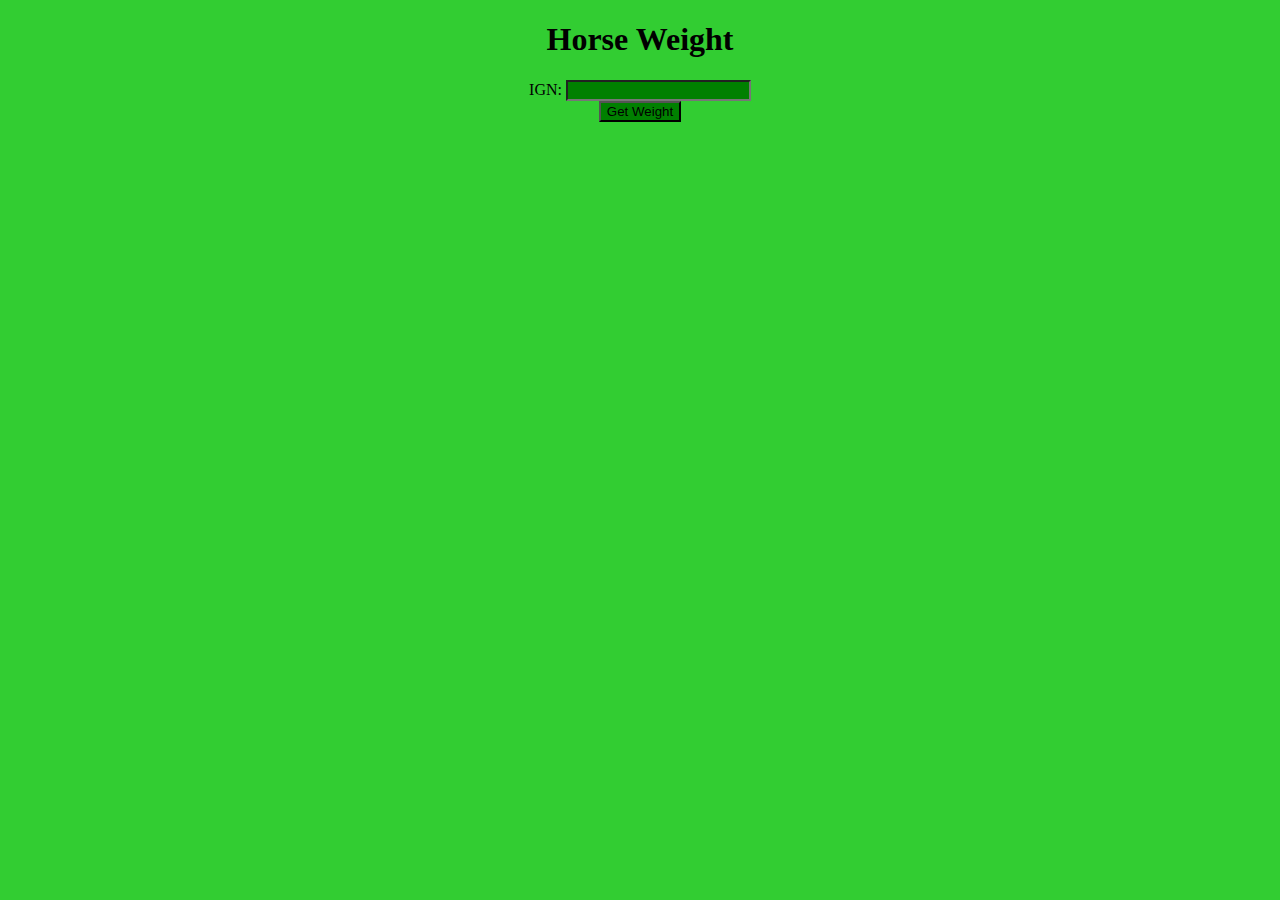
<file: index.html>
<!DOCTYPE html>
<html lang="en">

<head>
    <title>Horse Weight</title>
    <meta charset="utf-8">
    <script src="weight.js"></script>
    <link rel="stylesheet" href="style.css">
</head>

<body>
    <header>
        <h1>
            Horse Weight
        </h1>
    </header>

    <main>
        <label for="ign">IGN:</label>
        <input type="text" id="ign" name="ign"> 
        <br>
        <button type="button" onclick="calc()">Get Weight</button>
        <div id="weight"></div>
    </main>
</body>

</html>
</file>
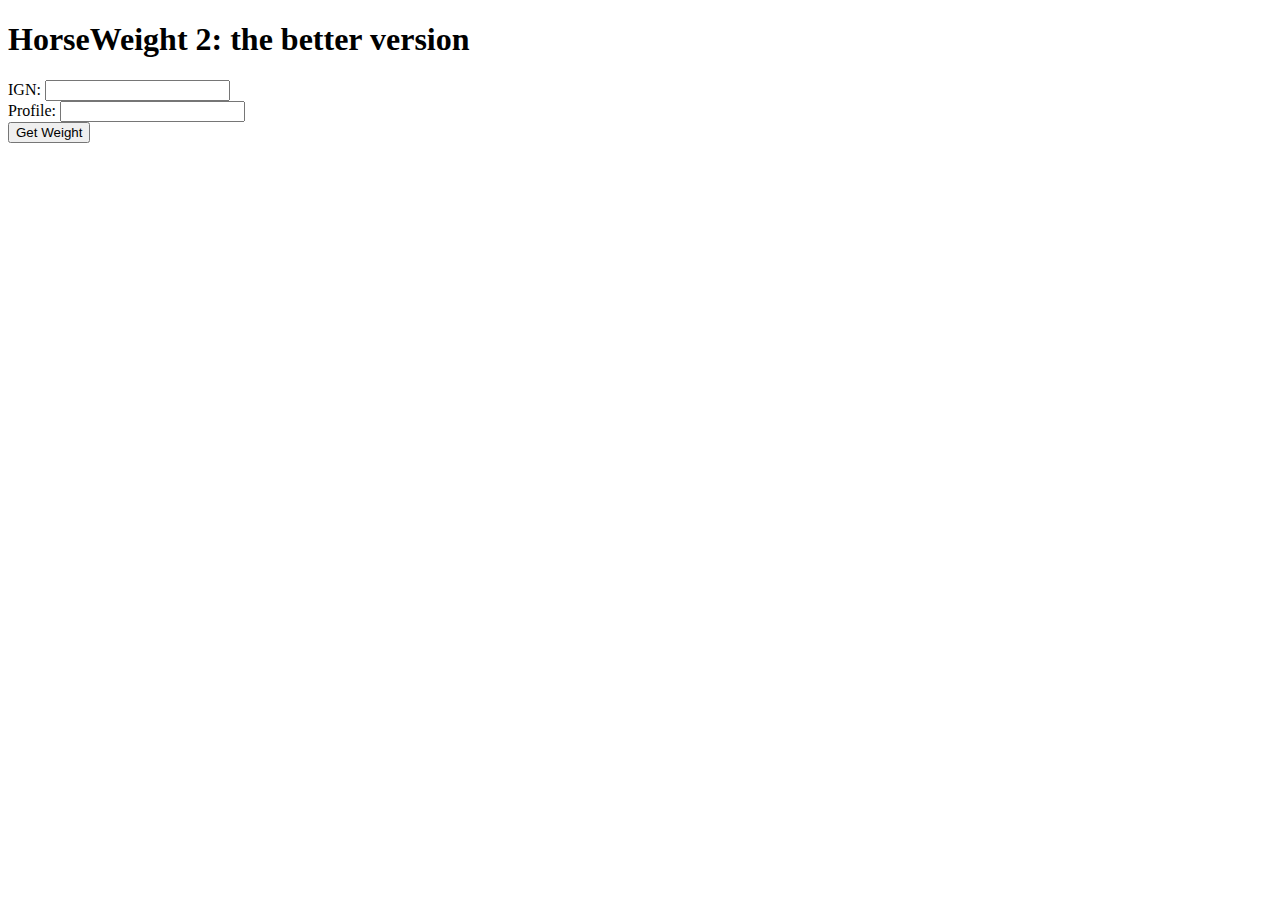
<file: api.html>
<!DOCTYPE html>
<html lang="en">
<head>
    <meta charset="utf-8">
    <title>HorseWeight but with api</title>
    <link type="stylesheet" href="style.css">
    <script src="apiweight.js"></script>
</head>
<body>
    <header>
        <h1>HorseWeight 2: the better version</h1>
    </header>
    <main>
        <label for="ign">IGN:</label>
        <input type="text" id="ign" name="ign"> 
        <br>
        <label for="profile">Profile:</label>
        <input type="text" id="profile" name="profile">
        <br>
        <button type="button" onclick="calc()">Get Weight</button>
        <div id="weight"></div>
    </main>
</body>
</html>
</file>
<file: style.css>
body {
  background-color: limegreen;
}

header, main {
  text-align: center;
}

input, button {
  background-color: green;
}
</file>
